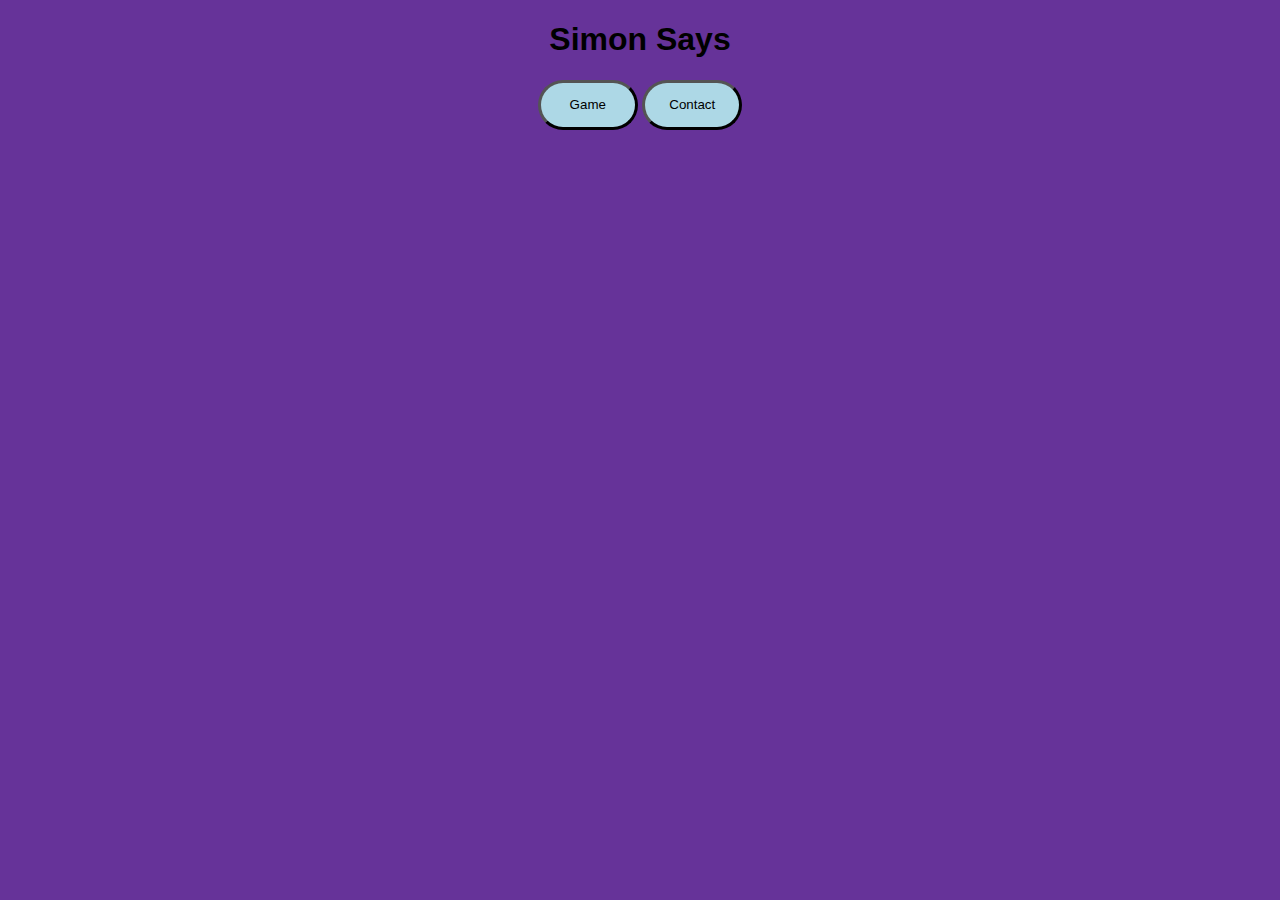
<file: index.html>
<!DOCTYPE html>
<html lang="en">
  <head>
    <meta charset="UTF-8">
    <meta name="viewport" content="width=device-width, initial-scale=1.0">
    <title>Document</title>
    <link rel="stylesheet"  href="css/style.css">
  </head>
  <body>
    <h1>Simon Says</h1>
    <div>
        <button class="button">Game</button>
        <button class="button">Contact</button>
    </div>
  </body>
</html>
</file>
<file: css/style.css>
body {
    background: rebeccapurple;
    text-align: center;
    font-family: 'Segoe UI', Tahoma, Geneva, Verdana, sans-serif;
}

.button {
    background-color: lightblue;
    border-radius: 35px;
    border-color: black;
    border-width: 3px;
    width: 100px;
    height: 50px;
}

.game-button  {
    width: 150px;
    height: 150px;
    margin: 10px;
    border-radius: 35px;
    border-color: black;
    border-width: 3px;
}

.red {
    background-color: red;
}

.green {
    background-color: green;
}

.blue {
    background-color: blue;
}

.yellow {
    background-color: yellow;
}

button:active {
    box-shadow: 0px 0px 10px black;
}

.board {
    display: flex;
    justify-content: space-around;
    flex-wrap: wrap;
    width: 340px;
    margin: auto;
}
</file>
